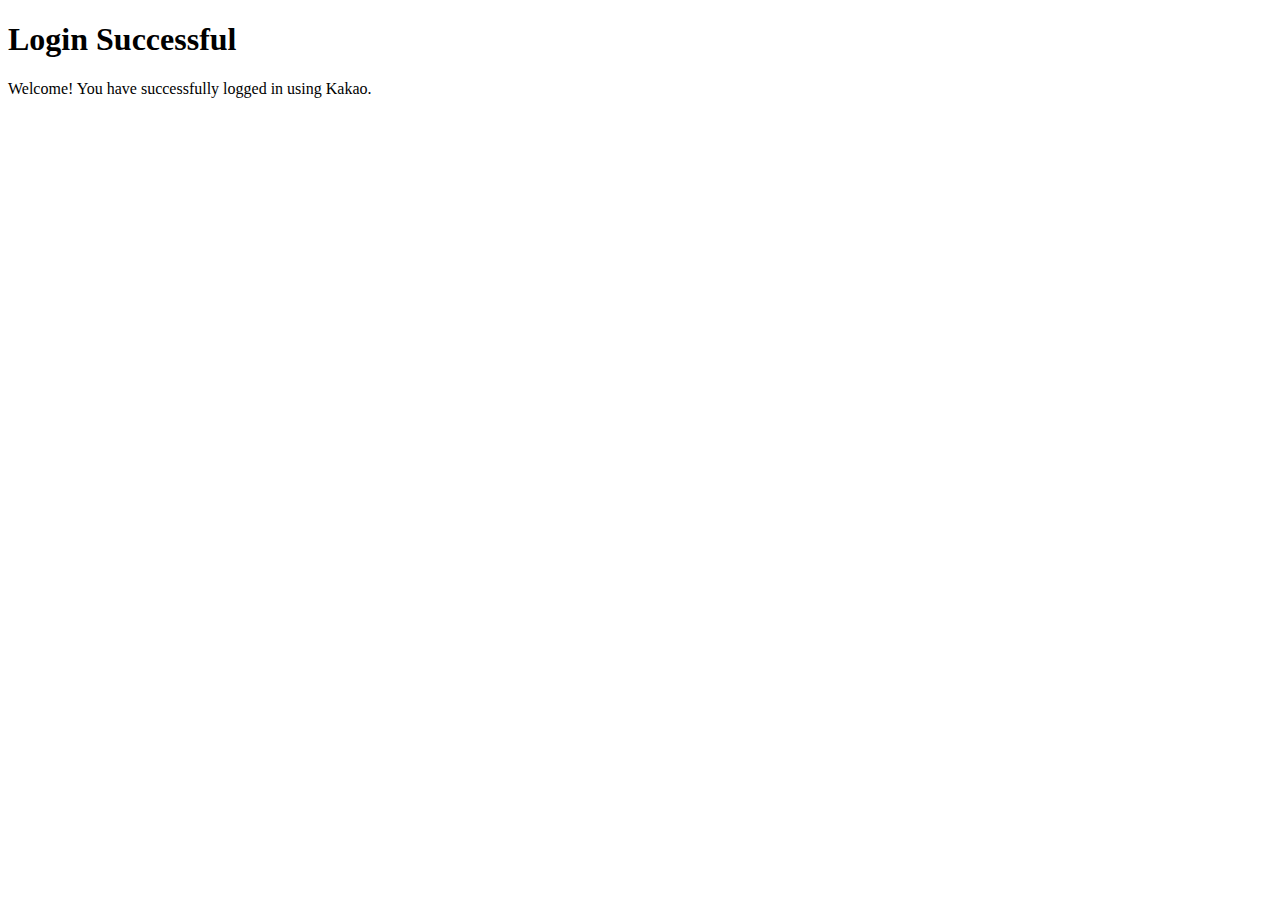
<file: src/app/templates/kakao_success.html>
<!DOCTYPE html>
<html lang="en">
  <head>
    <meta charset="UTF-8" />
    <meta name="viewport" content="width=device-width, initial-scale=1.0" />
    <title>Login Successful</title>
  </head>
  <body>
    <h1>Login Successful</h1>
    <p>Welcome! You have successfully logged in using Kakao.</p>
  </body>
</html>
</file>
